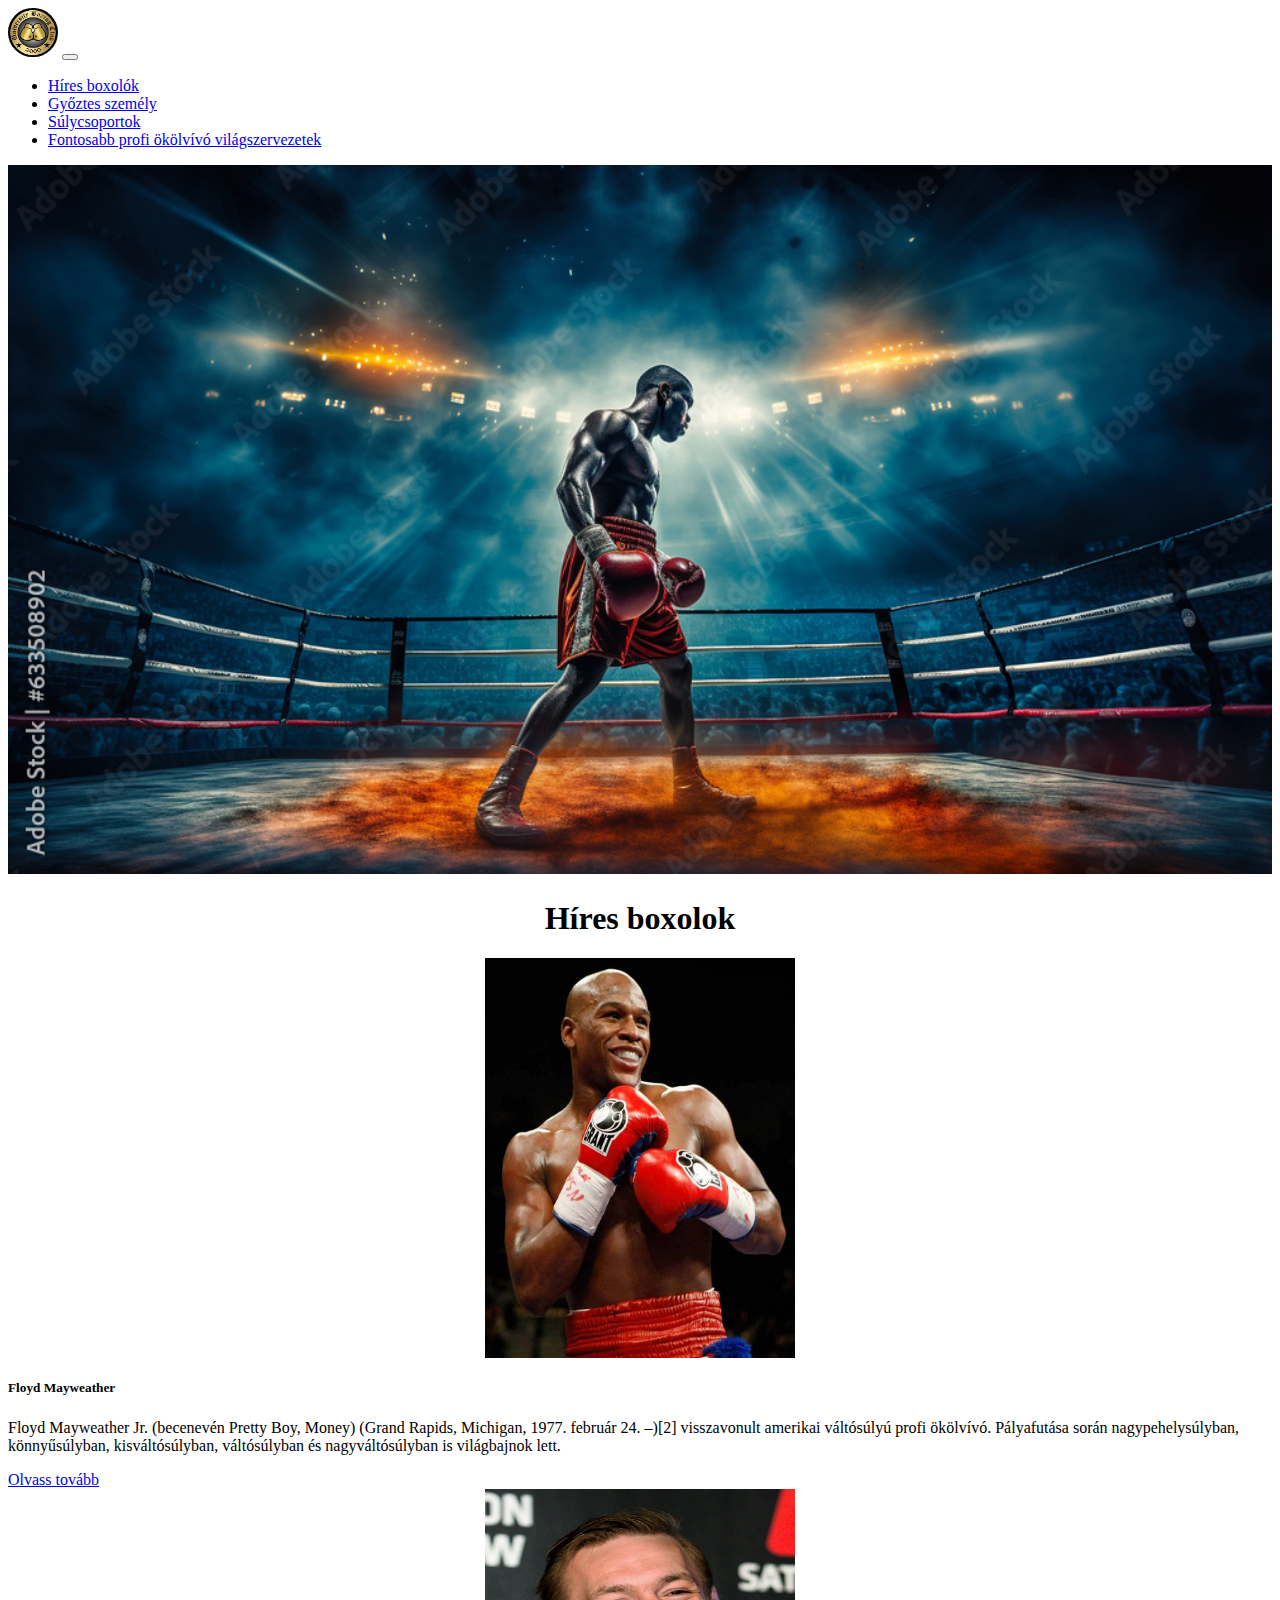
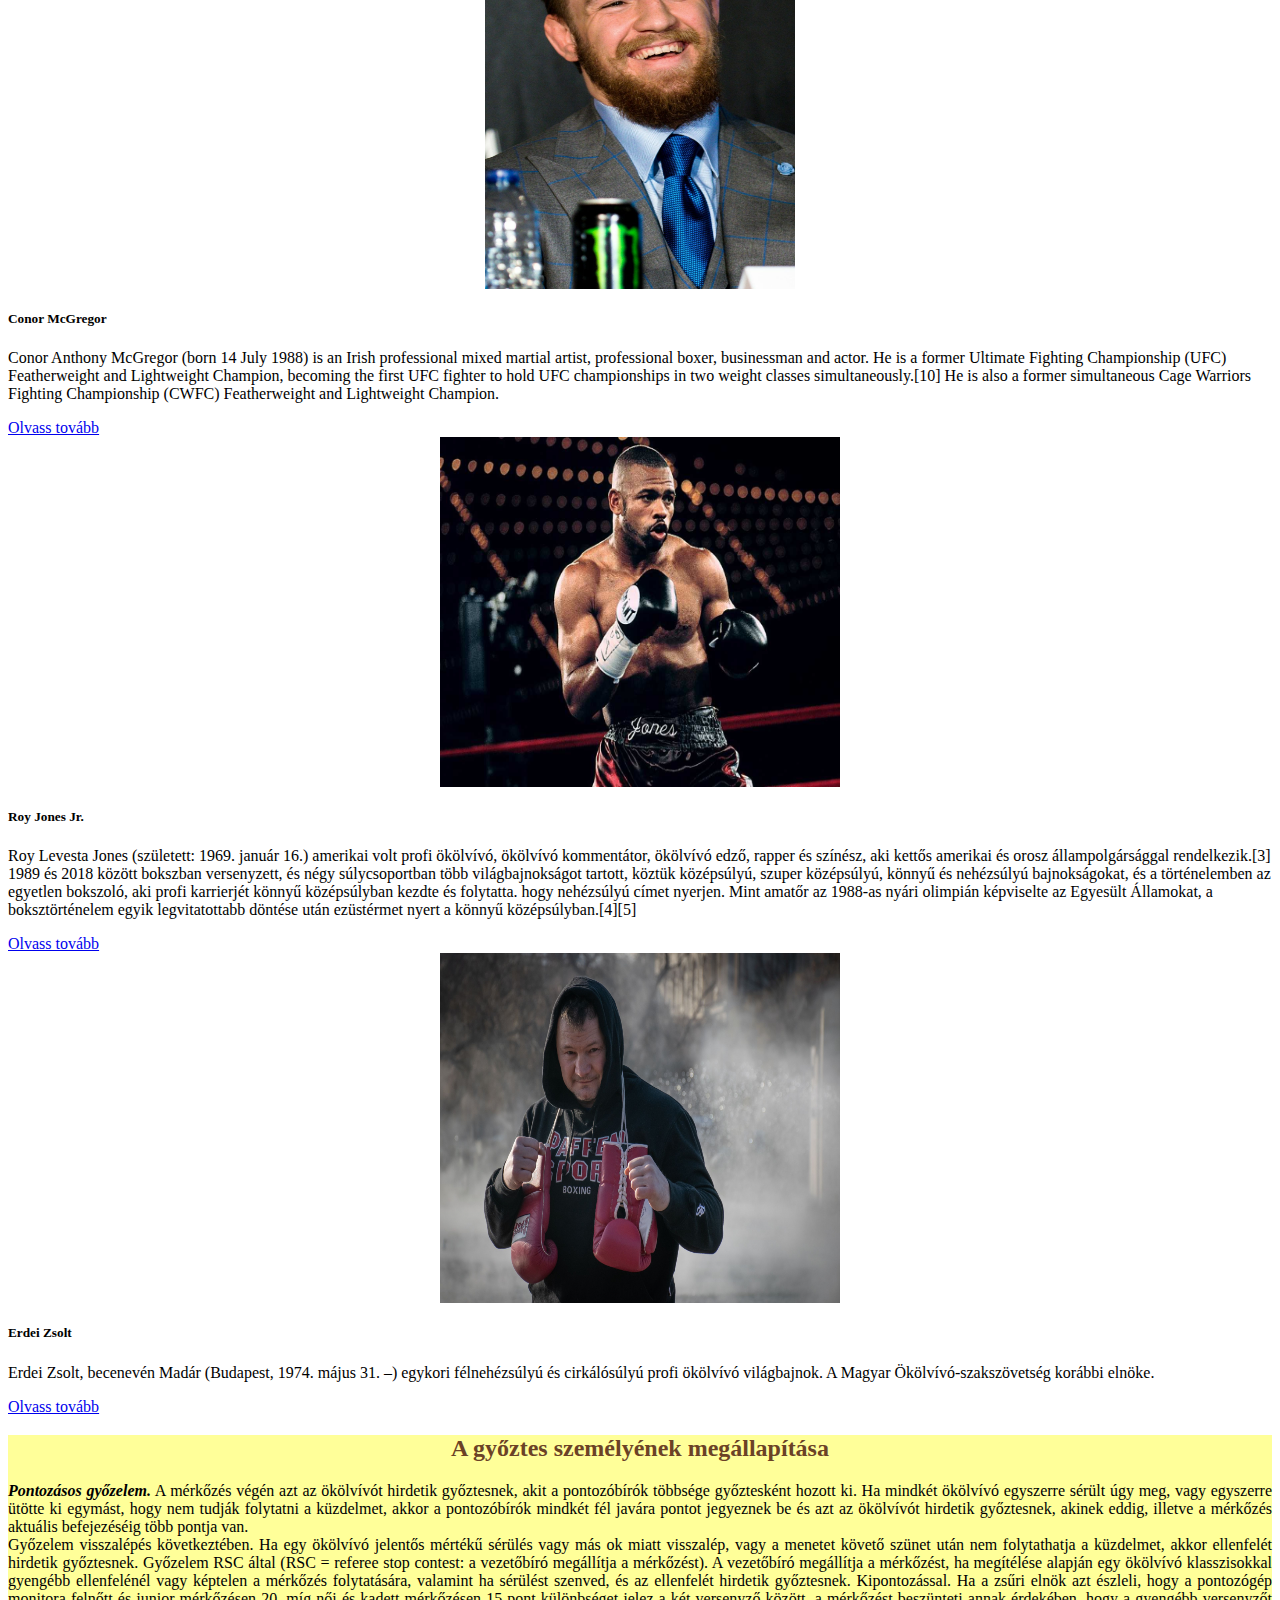
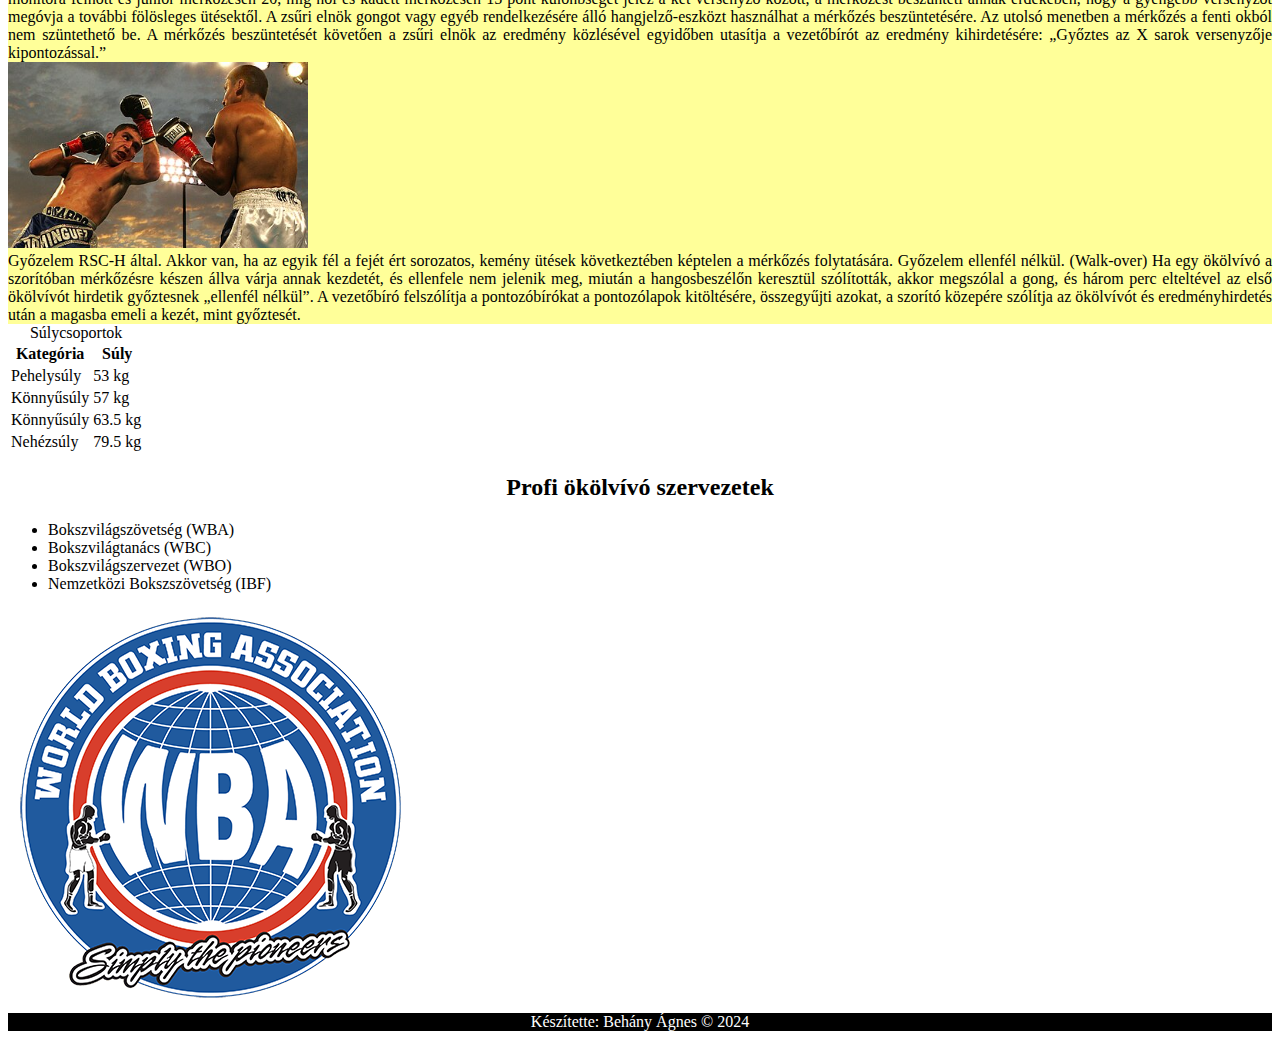
<file: gyakorlas/index.html>
<!DOCTYPE html>
<html lang="hu">
<head>
    <meta charset="UTF-8">
    <meta name="viewport" content="width=device-width, initial-scale=1.0">
    <link href="https://cdn.jsdelivr.net/npm/bootstrap@5.0.2/dist/css/bootstrap.min.css" rel="stylesheet" integrity="sha384-EVSTQN3/azprG1Anm3QDgpJLIm9Nao0Yz1ztcQTwFspd3yD65VohhpuuCOmLASjC" crossorigin="anonymous">
    <link rel="stylesheet" href="style.css">
  
    <title>Boxolok</title>
</head>
<body>
    <script src="https://cdn.jsdelivr.net/npm/bootstrap@5.0.2/dist/js/bootstrap.bundle.min.js" integrity="sha384-MrcW6ZMFYlzcLA8Nl+NtUVF0sA7MsXsP1UyJoMp4YLEuNSfAP+JcXn/tWtIaxVXM" crossorigin="anonymous"></script>
    <header>
        <nav class="navbar navbar-expand-lg navbar-light bg-light">
  <div class="container">
    <a class="navbar-brand" href="#"><img src="kepek/logo (1).jpg" alt="" style="width: 50px; border-radius: 60px;"></a>
    <button class="navbar-toggler" type="button" data-bs-toggle="collapse" data-bs-target="#navbarSupportedContent" aria-controls="navbarSupportedContent" aria-expanded="false" aria-label="Toggle navigation">
      <span class="navbar-toggler-icon"></span>
    </button>
    <div class="collapse navbar-collapse" id="navbarSupportedContent">
      <ul class="navbar-nav me-auto mb-2 mb-lg-0">
        <li class="nav-item">
          <a class="nav-link active" aria-current="page" href="#hires">Híres boxolók</a>
        </li>
        <li class="nav-item">
          <a class="nav-link" href="#gyoztes">Győztes személy</a>
        </li>
        <li class="nav-item">
            <a class="nav-link" href="#suly">Súlycsoportok</a>
          </li>
          <li class="nav-item">
            <a class="nav-link" href="#fontos">Fontosabb profi ökölvívó világszervezetek</a>
          </li>
           
      </ul>
      
    </div>
  </div>
</nav>
<div class="container">
    <div class="main_kep">
        <img src="kepek/boxing.jpg" alt="" class="img-fluid">
    </div>
</div>
    </header>
    <main>
        <div class="container">
            <section id="hires">
                <h1>Híres boxolok</h1>
                <div class="row">
                    <div class="col">
                        <div class="card">
                            <img src="kepek/FloydMayweather.jpg" class="card-img-top tortenet1" alt="...">
                            <div class="card-body">
                              <h5 class="card-title"> Floyd Mayweather</h5>
                              <p class="card-text">Floyd Mayweather Jr. (becenevén Pretty Boy, Money) (Grand Rapids, Michigan, 1977. február 24. –)[2] visszavonult amerikai váltósúlyú profi ökölvívó. Pályafutása során nagypehelysúlyban, könnyűsúlyban, kisváltósúlyban, váltósúlyban és nagyváltósúlyban is világbajnok lett.</p>
                              <a href="#" class="btn btn-primary">Olvass tovább</a>
                            </div>
                          </div>
                       
                        
                    </div>
                    <div class="col">

                        <div class="card">
                            <img src="kepek/conorMgregor.jpg" class="card-img-top tortenet1" alt="...">
                            <div class="card-body">
                              <h5 class="card-title">  Conor McGregor</h5>
                              <p class="card-text">Conor Anthony McGregor (born 14 July 1988) is an Irish professional mixed martial artist, professional boxer, businessman and actor. He is a former Ultimate Fighting Championship (UFC) Featherweight and Lightweight Champion, becoming the first UFC fighter to hold UFC championships in two weight classes simultaneously.[10] He is also a former simultaneous Cage Warriors Fighting Championship (CWFC) Featherweight and Lightweight Champion.</p>
                              <a href="#" class="btn btn-primary">Olvass tovább</a>
                            </div>
                          </div>
                         
                       
                    </div>
                </div>
                <div class="row">
                    <div class="col">
                        <div class="card">
                            <img src="kepek/RoyJonesJr.jpg" class="card-img-top tortenet2" alt="...">
                            <div class="card-body">
                              <h5 class="card-title">  Roy Jones Jr.</h5>
                              <p class="card-text">Roy Levesta Jones (született: 1969. január 16.) amerikai volt profi ökölvívó, ökölvívó kommentátor, ökölvívó edző, rapper és színész, aki kettős amerikai és orosz állampolgársággal rendelkezik.[3] 1989 és 2018 között bokszban versenyzett, és négy súlycsoportban több világbajnokságot tartott, köztük középsúlyú, szuper középsúlyú, könnyű és nehézsúlyú bajnokságokat, és a történelemben az egyetlen bokszoló, aki profi karrierjét könnyű középsúlyban kezdte és folytatta. hogy nehézsúlyú címet nyerjen. Mint amatőr az 1988-as nyári olimpián képviselte az Egyesült Államokat, a boksztörténelem egyik legvitatottabb döntése után ezüstérmet nyert a könnyű középsúlyban.[4][5]</p>
                              <a href="#" class="btn btn-primary">Olvass tovább</a>
                            </div>
                          </div>
                      
                    </div>
                    <div class="col">
                        <div class="card">
                            <img src="kepek/erdei_zsolt-570396781.jpg" class="card-img-top tortenet2" alt="...">
                            <div class="card-body">
                              <h5 class="card-title">   Erdei Zsolt</h5>
                              <p class="card-text"> Erdei Zsolt, becenevén Madár (Budapest, 1974. május 31. –) egykori félnehézsúlyú és cirkálósúlyú profi ökölvívó világbajnok. A Magyar Ökölvívó-szakszövetség korábbi elnöke.</p>
                              <a href="#" class="btn btn-primary">Olvass tovább</a>
                            </div>
                          </div>
                            
                    </div>
                </div>
            </section>
            <section id="gyoztes">
                <h2><a href="https://hu.wikipedia.org/wiki/%C3%96k%C3%B6lv%C3%ADv%C3%A1s" target="_blank" class="hivatkozas"> A győztes személyének megállapítása</a></h2>
                <div class="row">
                   
                    <div class="col">

                        <strong><em>Pontozásos győzelem.</em></strong> A mérkőzés végén azt az ökölvívót hirdetik győztesnek, akit a pontozóbírók többsége győztesként hozott ki. Ha mindkét ökölvívó egyszerre sérült úgy meg, vagy egyszerre ütötte ki egymást, hogy nem tudják folytatni a küzdelmet, akkor a pontozóbírók mindkét fél javára pontot jegyeznek be és azt az ökölvívót hirdetik győztesnek, akinek eddig, illetve a mérkőzés aktuális befejezéséig több pontja van.
                    </div>
                </div>
                <div class="row">
                    <div class="col">
                        Győzelem visszalépés következtében. Ha egy ökölvívó jelentős mértékű sérülés vagy más ok miatt visszalép, vagy a menetet követő szünet után nem folytathatja a küzdelmet, akkor ellenfelét hirdetik győztesnek.
                            Győzelem RSC által (RSC = referee stop contest: a vezetőbíró megállítja a mérkőzést). A vezetőbíró megállítja a mérkőzést, ha megítélése alapján egy ökölvívó klasszisokkal gyengébb ellenfelénél vagy képtelen a mérkőzés folytatására, valamint ha sérülést szenved, és az ellenfelét hirdetik győztesnek.

                            Kipontozással. Ha a zsűri elnök azt észleli, hogy a pontozógép monitora felnőtt és junior mérkőzésen 20, míg női és kadett mérkőzésen 15 pont különbséget jelez a két versenyző között, a mérkőzést beszünteti annak érdekében, hogy a gyengébb versenyzőt megóvja a további fölösleges ütésektől.

                            A zsűri elnök gongot vagy egyéb rendelkezésére álló hangjelző-eszközt használhat a mérkőzés beszüntetésére. Az utolsó menetben a mérkőzés a fenti okból nem szüntethető be. A mérkőzés beszüntetését követően a zsűri elnök az eredmény közlésével egyidőben utasítja a vezetőbírót az eredmény kihirdetésére: „Győztes az X sarok versenyzője kipontozással.”

                    </div>
                    <div class="col">
                        <img src="kepek/merkozes.jpg" alt="" class="merkozes">
                    </div>
                </div>
                <div class="row">
                    <div class="col">
                        Győzelem RSC-H által. Akkor van, ha az egyik fél a fejét ért sorozatos, kemény ütések következtében képtelen a mérkőzés folytatására.
                            Győzelem ellenfél nélkül. (Walk-over) Ha egy ökölvívó a szorítóban mérkőzésre készen állva várja annak kezdetét, és ellenfele nem jelenik meg, miután a hangosbeszélőn keresztül szólították, akkor megszólal a gong, és három perc elteltével az első ökölvívót hirdetik győztesnek „ellenfél nélkül”. A vezetőbíró felszólítja a pontozóbírókat a pontozólapok kitöltésére, összegyűjti azokat, a szorító közepére szólítja az ökölvívót és eredményhirdetés után a magasba emeli a kezét, mint győztesét.
                    </div>
                </div>
            </section>
            <section id="suly">
                
                <div class="row">
                    
                    <div class="col">
                        <table class="table">
                            <caption style="caption-side: top;">Súlycsoportok</caption>
                         
                              <tr>
                                
                                <th scope="col">Kategória</th>
                                <th scope="col">Súly</th>
                                
                              </tr>
                          
                              <tr>
                                <td>Pehelysúly</td>
                                <td>53 kg</td>

                              </tr>
                              <tr>
                                <td scope="row">Könnyűsúly</td>
                                <td>57 kg</td>
                              </tr>
                              <tr>
                                <td scope="row">Könnyűsúly</td>
                                <td>63.5 kg</td>
                              </tr>
                              <tr>
                                <td scope="row">Nehézsúly</td>
                                <td>79.5 kg</td>
                              </tr>
                           
                          </table>

                    </div>
                </div>
            </section>
            <section id="fontos">
                <h2>Profi ökölvívó szervezetek</h2>
                <div class="row">
                    <div class="col">
                       <ul>
                        <li> Bokszvilágszövetség (WBA)</li>
                            <li>Bokszvilágtanács (WBC)</li>
                            <li>Bokszvilágszervezet (WBO)</li>
                            <li>Nemzetközi Bokszszövetség (IBF)</li>
                       </ul>
                    </div>
                    <div class="col">
                        <img src="kepek/wba.png" alt="" class="wba">
                        
                    </div>
                </div>
                
            </section>


       
        </div>
    </main>

    <div class="footer">
        <footer>Készítette: Behány Ágnes &copy; 2024 </footer>
    </div>

   
    
</body>
</html>
</file>
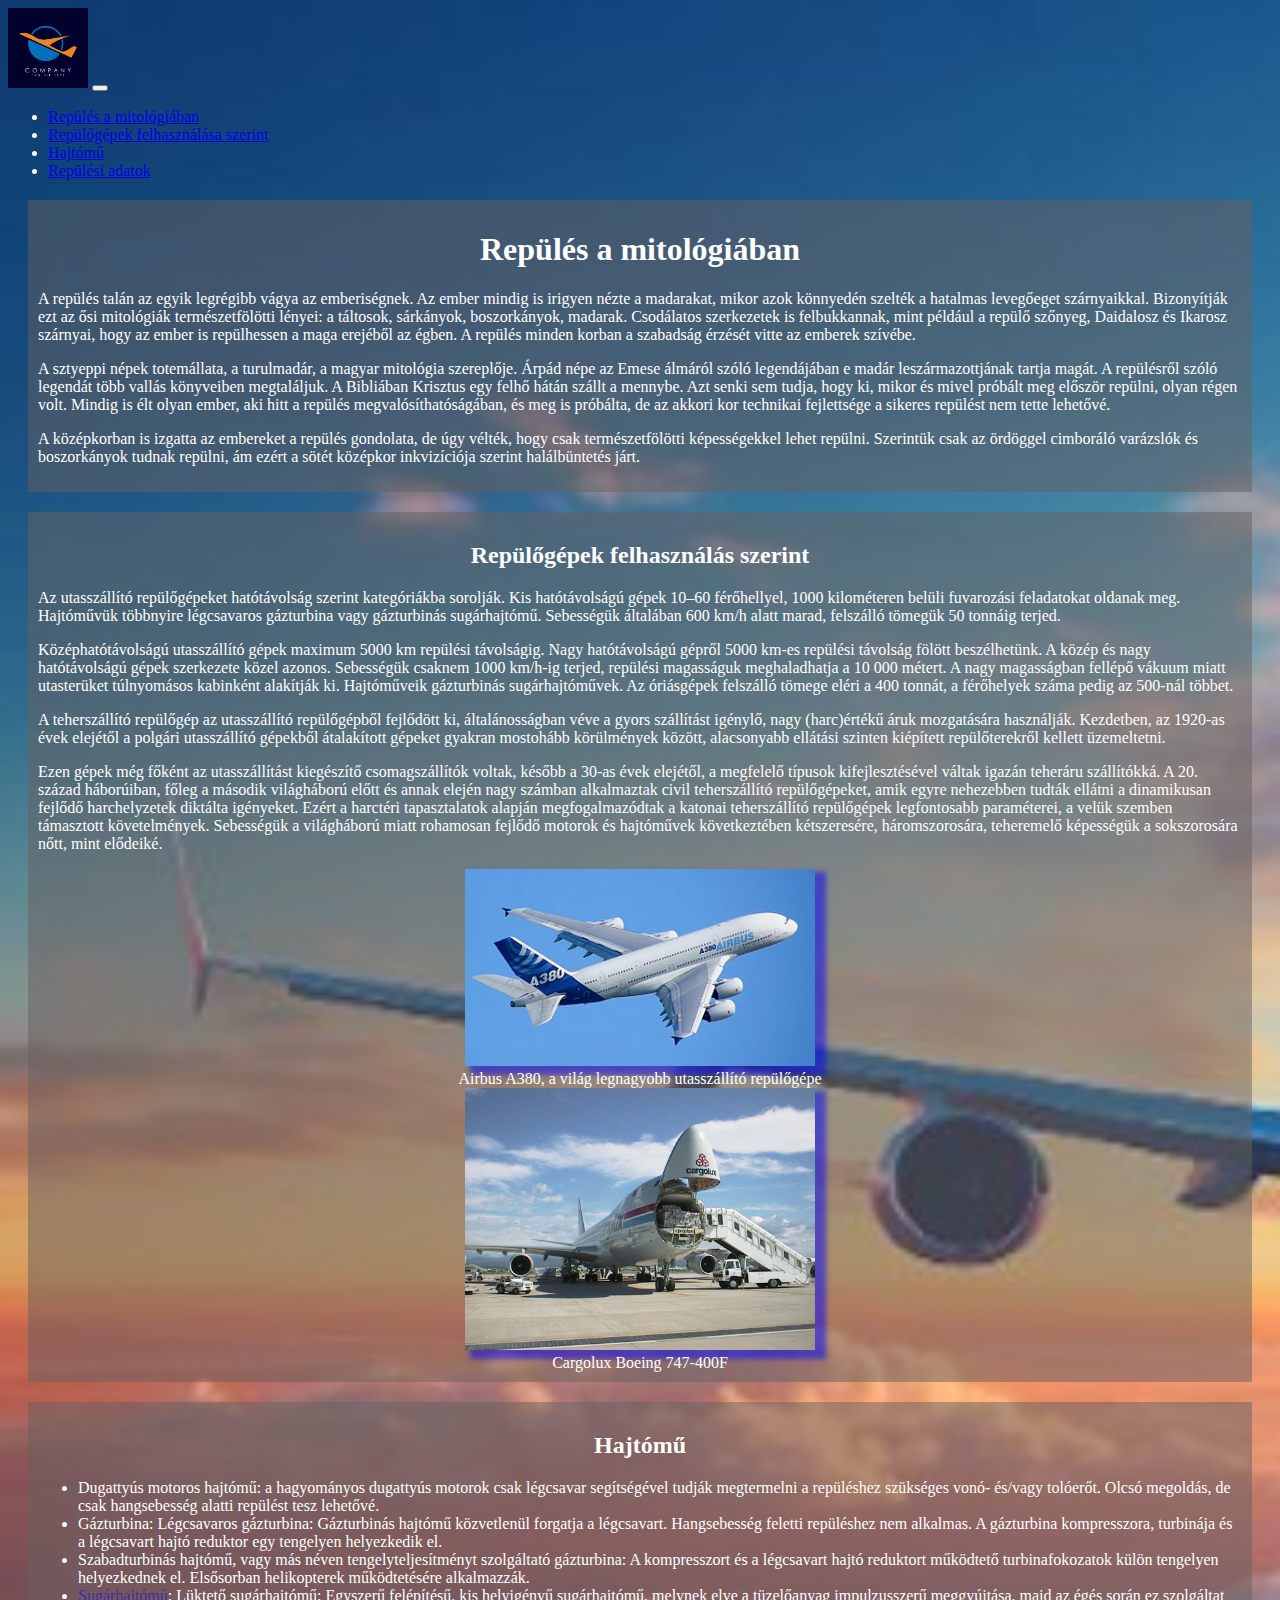
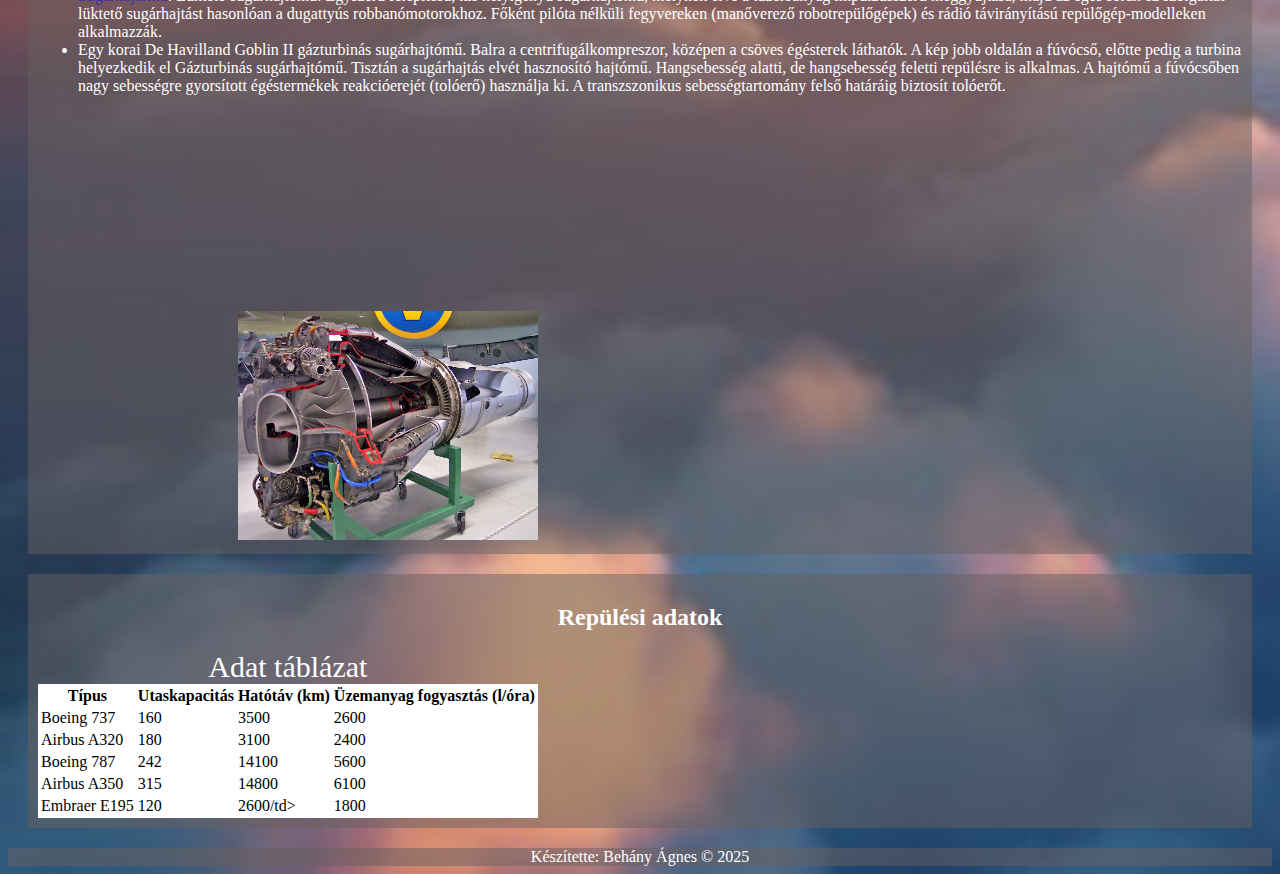
<file: Gyak-main/GyakorloFeladatsor/index.html>
<!DOCTYPE html>
<html lang="hu">
<head>
    <meta charset="UTF-8">
    <meta name="viewport" content="width=device-width, initial-scale=1.0">
    <link href="https://cdn.jsdelivr.net/npm/bootstrap@5.0.2/dist/css/bootstrap.min.css" rel="stylesheet" integrity="sha384-EVSTQN3/azprG1Anm3QDgpJLIm9Nao0Yz1ztcQTwFspd3yD65VohhpuuCOmLASjC" crossorigin="anonymous">
    <link rel="stylesheet" href="style.css">
    <title>Repülőgépek</title>
</head>
<body>
    <script src="https://cdn.jsdelivr.net/npm/bootstrap@5.0.2/dist/js/bootstrap.bundle.min.js" integrity="sha384-MrcW6ZMFYlzcLA8Nl+NtUVF0sA7MsXsP1UyJoMp4YLEuNSfAP+JcXn/tWtIaxVXM" crossorigin="anonymous"></script>

    <header>
        <nav class="navbar navbar-expand-lg navbar-light bg-light">
            <div class="container">
              <a class="navbar-brand" href="#"><img src="kepek/plane.jpg" alt="" style="width: 80px;"></a>
              <button class="navbar-toggler" type="button" data-bs-toggle="collapse" data-bs-target="#navbarSupportedContent" aria-controls="navbarSupportedContent" aria-expanded="false" aria-label="Toggle navigation">
                <span class="navbar-toggler-icon"></span>
              </button>
              <div class="collapse navbar-collapse" id="navbarSupportedContent">
                <ul class="navbar-nav me-auto mb-2 mb-lg-0">
                  <li class="nav-item">
                    <a class="nav-link active" aria-current="page" href="#mitologia">Repülés a mitológiában</a>
                  </li>
                  <li class="nav-item">
                    <a class="nav-link" href="#felhasznalas">Repülőgépek felhasználása szerint</a>
                  </li>
                  <li class="nav-item">
                    <a class="nav-link" href="#hajtomu">Hajtómű</a>
                  </li>
                  <li class="nav-item">
                    <a class="nav-link" href="#adatok">Repülési adatok</a>
                  </li>
               
                 
                </ul>
              
              </div>
            </div>
          </nav>

    </header>

    <main>
        <div class="container">
            <section id="mitologia">
                <h1>Repülés a mitológiában</h1>

                    <p>A repülés talán az egyik legrégibb vágya az emberiségnek. Az ember mindig is irigyen nézte a madarakat, mikor azok könnyedén szelték a hatalmas levegőeget szárnyaikkal.
                    Bizonyítják ezt az ősi mitológiák természetfölötti lényei: a táltosok, sárkányok, boszorkányok, madarak. 
                    Csodálatos szerkezetek is felbukkannak, mint például a repülő szőnyeg, Daidalosz és Ikarosz szárnyai, hogy az ember is repülhessen a maga erejéből az égben.
                    A repülés minden korban a szabadság érzését vitte az emberek szívébe.</p>

                    <p>A sztyeppi népek totemállata, a turulmadár, a magyar mitológia szereplője. Árpád népe az Emese   álmáról szóló legendájában e madár leszármazottjának tartja magát.
                    A repülésről szóló legendát több vallás könyveiben megtaláljuk. A Bibliában Krisztus egy felhő hátán szállt a mennybe. Azt senki sem tudja, hogy ki,
                    mikor és mivel próbált meg először repülni, olyan régen volt. Mindig is élt olyan ember, aki hitt a repülés megvalósíthatóságában, és meg is próbálta, 
                   de az akkori kor technikai fejlettsége a sikeres repülést nem tette lehetővé.</p>

                    <p>A középkorban is izgatta az embereket a repülés gondolata, de úgy vélték, hogy csak természetfölötti képességekkel lehet repülni. 
                    Szerintük csak az ördöggel cimboráló varázslók és boszorkányok tudnak repülni, ám ezért a sötét középkor inkvizíciója szerint halálbüntetés járt.</p>

            </section>
            <section id="felhasznalas">
                <h2>Repülőgépek felhasználás szerint</h2>
                <div class="row">
                    <div class="col">
                            <p>Az utasszállító repülőgépeket hatótávolság szerint kategóriákba sorolják.
                            Kis hatótávolságú gépek 10–60 férőhellyel, 1000 kilométeren belüli fuvarozási feladatokat oldanak meg.
                            Hajtóművük többnyire légcsavaros gázturbina vagy gázturbinás sugárhajtómű. 
                            Sebességük általában 600 km/h alatt marad, felszálló tömegük 50 tonnáig terjed.</p>

                            <p>Középhatótávolságú utasszállító gépek maximum 5000 km repülési távolságig.
                                Nagy hatótávolságú gépről 5000 km-es repülési távolság fölött beszélhetünk. 
                                A közép és nagy hatótávolságú gépek szerkezete közel azonos. Sebességük csaknem 1000 km/h-ig terjed, repülési magasságuk meghaladhatja a 10 000 métert. 
                                A nagy magasságban fellépő vákuum miatt utasterüket túlnyomásos kabinként alakítják ki. Hajtóműveik gázturbinás sugárhajtóművek.
                                Az óriásgépek felszálló tömege eléri a 400 tonnát, a férőhelyek száma pedig az 500-nál többet.</p>
                    </div>
                    

                    <div class="col">

                            <p>  A teherszállító repülőgép az utasszállító repülőgépből fejlődött ki, általánosságban  véve a gyors szállítást igénylő, nagy (harc)értékű áruk mozgatására használják. 
                            Kezdetben, az 1920-as évek elejétől a polgári utasszállító gépekből átalakított gépeket gyakran mostohább körülmények között, 
                            alacsonyabb ellátási szinten kiépített repülőterekről kellett üzemeltetni.</p>

                            <p>Ezen gépek még főként az utasszállítást kiegészítő csomagszállítók voltak, később a 30-as évek elejétől, 
                            a megfelelő típusok kifejlesztésével váltak igazán teheráru szállítókká. 
                            A 20. század háborúiban, főleg a második világháború előtt és annak elején nagy számban alkalmaztak civil teherszállító repülőgépeket, 
                            amik egyre nehezebben tudták ellátni a dinamikusan fejlődő harchelyzetek diktálta igényeket. Ezért a harctéri tapasztalatok alapján megfogalmazódtak
                            a katonai teherszállító repülőgépek legfontosabb paraméterei, a velük szemben támasztott követelmények. Sebességük a világháború miatt
                            rohamosan fejlődő motorok és hajtóművek következtében kétszeresére, háromszorosára,
                            teheremelő képességük a sokszorosára nőtt, mint elődeiké.</p>

                    </div>
                </div>

                <div class="row">
                    <div class="col">
                        <figure>
                            <img src="kepek/plan1.jpg" alt="Airbus A380, a világ legnagyobb utasszállító repülőgépe" id="felhasznalas_kep">
                            <figcaption>Airbus A380, a világ legnagyobb utasszállító repülőgépe</figcaption>
                        </figure>
                    </div>

                    <div class="col">
                        <figure>
                            <img src="kepek/plan2.jpg" alt="Cargolux Boeing 747-400F" id="felhasznalas_kep">
                            <figcaption>Cargolux Boeing 747-400F</figcaption>
                        </figure>
                    </div>
                </div>

            </section>


            <section id="hajtomu">

                <h2>Hajtómű</h2>

                <div class="row">
                    <div class="col-5">
                        <ul>
                            <li>Dugattyús motoros hajtómű: a hagyományos dugattyús motorok csak 
                                légcsavar segítségével tudják megtermelni a repüléshez szükséges 
                                vonó- és/vagy tolóerőt. Olcsó megoldás, de csak hangsebesség alatti repülést tesz lehetővé.</li>

                            <li>Gázturbina:
                                Légcsavaros gázturbina: Gázturbinás hajtómű közvetlenül forgatja a légcsavart. 
                                Hangsebesség feletti repüléshez nem alkalmas. 
                                A gázturbina kompresszora, turbinája és a légcsavart hajtó reduktor egy tengelyen 
                                helyezkedik el.</li>

                                <li>Szabadturbinás hajtómű, vagy más néven tengelyteljesítményt szolgáltató gázturbina:
                                    A kompresszort és a légcsavart hajtó reduktort működtető turbinafokozatok
                                    külön tengelyen helyezkednek el. Elsősorban helikopterek működtetésére alkalmazzák.</li>

                                <li><a href="https://hu.wikipedia.org/wiki/Rep%C3%BCl%C5%91g%C3%A9p" target="_blank" class="hivatkozas">Sugárhajtómű</a>:
                                    Lüktető sugárhajtómű: Egyszerű felépítésű, kis helyigényű sugárhajtómű, 
                                   melynek elve a tüzelőanyag impulzusszerű meggyújtása, 
                                   majd az égés során ez szolgáltat lüktető sugárhajtást 
                                   hasonlóan a dugattyús robbanómotorokhoz. 
                                   Főként pilóta nélküli fegyvereken (manőverező robotrepülőgépek) 
                                   és rádió távirányítású repülőgép-modelleken alkalmazzák.</li>
                                
                                <li>Egy korai De Havilland Goblin II gázturbinás sugárhajtómű. 
                                    Balra a centrifugálkompreszor, középen a csöves égésterek láthatók. 
                                    A kép jobb oldalán a fúvócső, előtte pedig a turbina helyezkedik el
                                    Gázturbinás sugárhajtómű. Tisztán a sugárhajtás elvét hasznosító hajtómű. 
                                    Hangsebesség alatti, de hangsebesség feletti repülésre is alkalmas. 
                                    A hajtómű a fúvócsőben nagy sebességre gyorsított égéstermékek reakcióerejét
                                     (tolóerő) használja ki. A transzszonikus sebességtartomány 
                                    felső határáig biztosít tolóerőt.
                                    </li>
                        </ul>

                    </div>

                    <div class="col-7">

                        <img src="kepek/hajtomu.jpg" alt="" class="hajtomu">

                    </div>
                </div>

            </section>
            <section id="adatok">

                <h2>Repülési adatok</h2>

                <table class="table table-striped">
                    <caption>Adat táblázat</caption>
                   <tr>
                    <th>Típus</th>
                    <th>Utaskapacitás</th>
                    <th>Hatótáv (km)</th>
                    <th>Üzemanyag fogyasztás (l/óra)</th>
                   </tr>

                   <tr>
                    <td>Boeing 737</td>
                    <td>160</td>
                    <td>3500</td>
                    <td>2600</td>
                   </tr>

                   <tr>
                    <td>Airbus A320</td>
                    <td>180</td>
                    <td>3100</td>
                    <td>2400</td>
                   </tr>

                   <tr>
                    <td>Boeing 787</td>
                    <td>242</td>
                    <td>14100</td>
                    <td>5600</td>
                   </tr>

                   <tr>
                    <td>Airbus A350</td>
                    <td>315</td>
                    <td>14800</td>
                    <td>6100</td>
                   </tr>

                   <tr>
                    <td>Embraer E195</td>
                    <td>120</td>
                    <td>2600/td>
                    <td>1800</td>
                   </tr>

                  </table>

                
            </section>
        </div>
    </main>


    <div class="footer">
        <footer>
            Készítette: Behány Ágnes &copy; 2025
        </footer>
    </div>
    

</body>
</html>
</file>
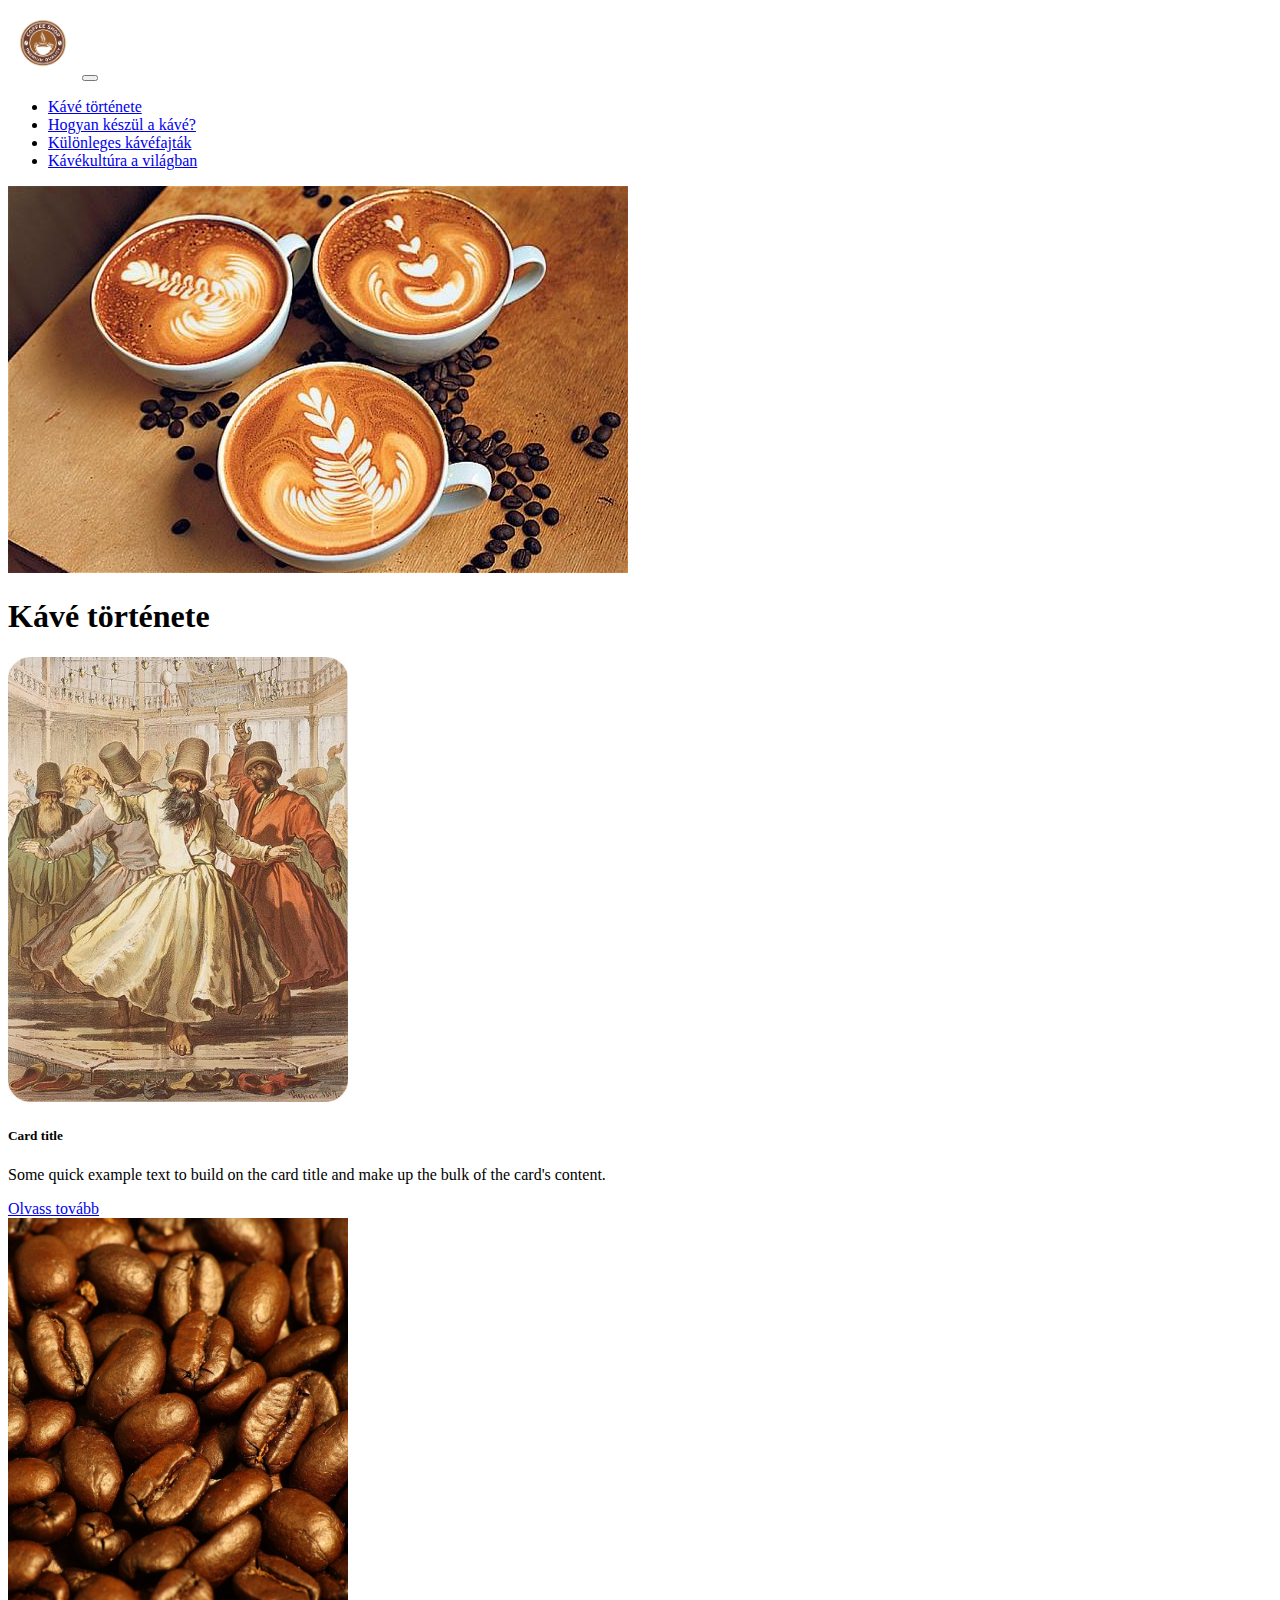
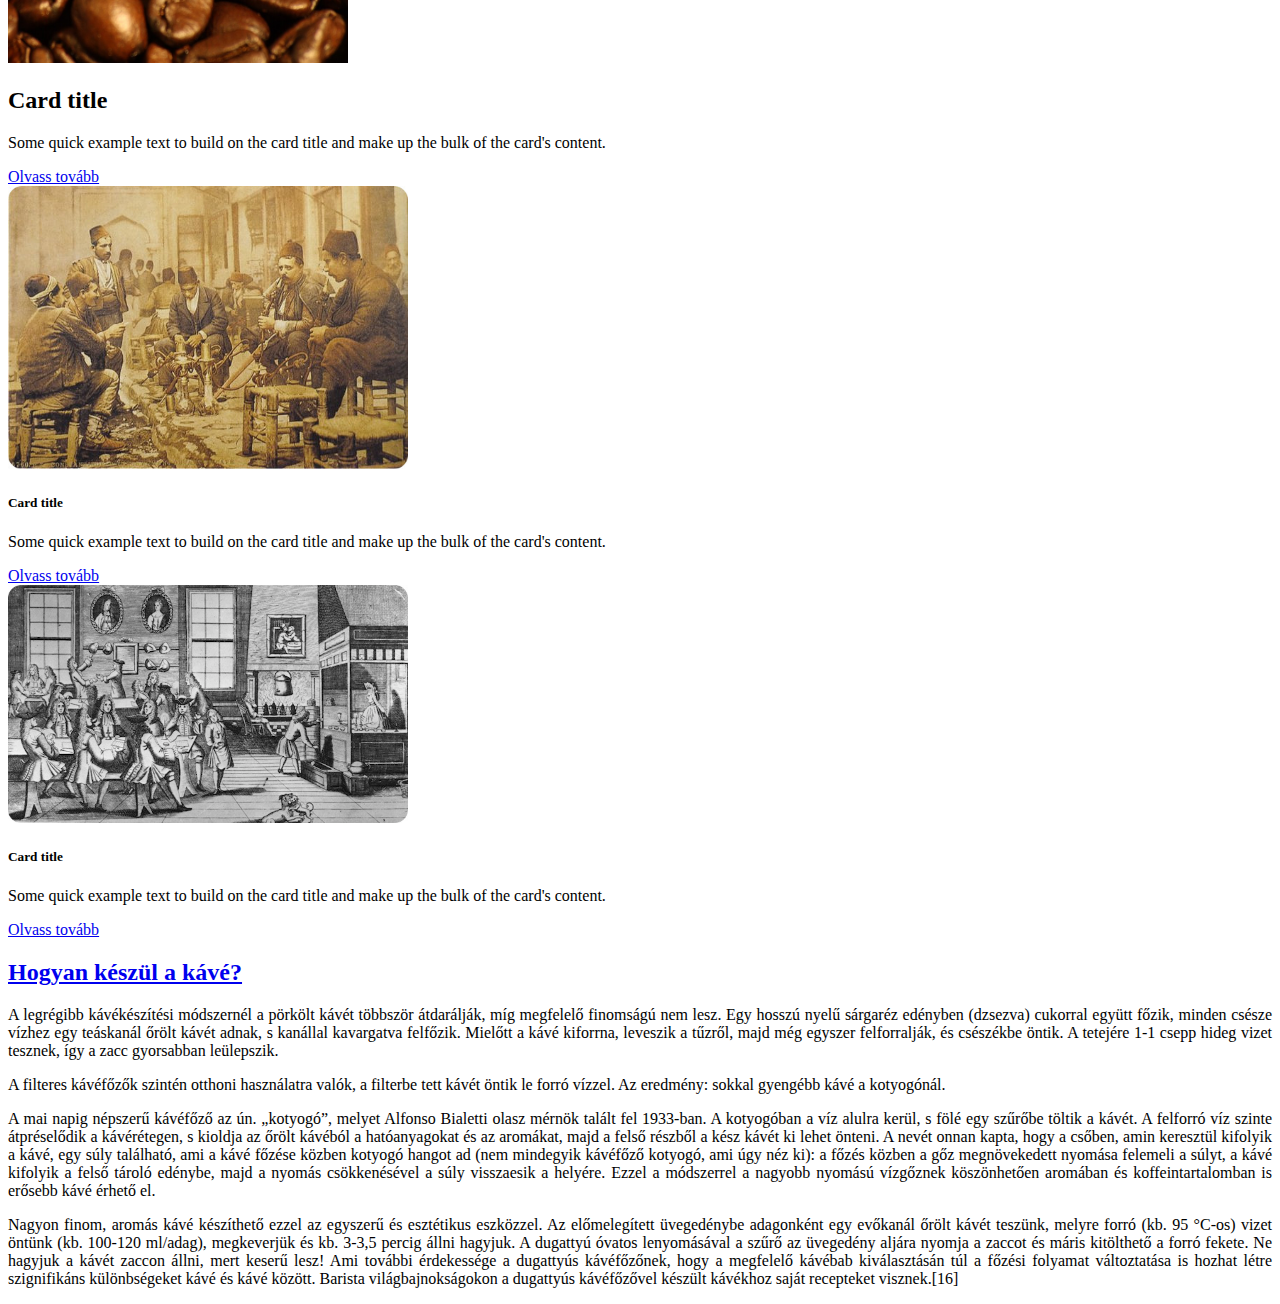
<file: python zöldségek/WEBOLDAL/index.html>
<!DOCTYPE html>
<html lang="en">
<head>
    <meta charset="UTF-8">
    <meta name="viewport" content="width=device-width, initial-scale=1.0">
    <link href="https://cdn.jsdelivr.net/npm/bootstrap@5.0.2/dist/css/bootstrap.min.css" rel="stylesheet" integrity="sha384-EVSTQN3/azprG1Anm3QDgpJLIm9Nao0Yz1ztcQTwFspd3yD65VohhpuuCOmLASjC" crossorigin="anonymous">
    <link rel="stylesheet" href="style.css">
    <title>Document</title>
</head>
<body>
<header>
    <nav class="navbar navbar-expand-lg navbar-dark bg-dark">
        <div class="container">
          <a class="navbar-brand" href="#"><img src="kepek/logo.jpg" alt="" style="width: 70px; border-radius: 40px;"></a>
          <button class="navbar-toggler" type="button" data-bs-toggle="collapse" data-bs-target="#navbarSupportedContent" aria-controls="navbarSupportedContent" aria-expanded="false" aria-label="Toggle navigation">
            <span class="navbar-toggler-icon"></span>
          </button>
          <div class="collapse navbar-collapse" id="navbarSupportedContent">
            <ul class="navbar-nav me-auto mb-2 mb-lg-0">
              <li class="nav-item">
                <a class="nav-link active" aria-current="page" href="#tortenet">Kávé története</a>
              </li>
              <li class="nav-item">
                <a class="nav-link" href="#keszul">Hogyan készül a kávé?</a>
              </li>
              <li class="nav-item">
                <a class="nav-link" href="#kulonleges">Különleges kávéfajták</a>
              </li>
              <li class="nav-item">
                <a class="nav-link" href="#kultura">Kávékultúra a világban
                </a>
              </li>

        
            </ul>
        
          </div>
        </div>
      </nav>
  <div class="container">
    <img src="kepek/kave.jpg" alt="" class="img-fluid">
  </div>
</header>
<main>
    <div class="container">
        <section id="tortenet">
            <h1>Kávé története</h1>
            <div class="row">
                <div class="col">
                    <div class="card">
                        <img src="kepek/kave_tortenete.jpg" class="card-img-top tortenet1" alt="...">
                        <div class="card-body">
                          <h5 class="card-title">Card title</h5>
                          <p class="card-text">Some quick example text to build on the card title and make up the bulk of the card's content.</p>
                          <a href="#" class="btn btn-primary">Olvass tovább</a>
                        </div>
                      </div>
                </div>
                <div class="col">
                    <div class="card">
                        <img src="kepek/kave_tortenete_4.jpg" class="card-img-top tortenet1" alt="...">
                        <div class="card-body">
                          <h2 class="card-title">Card title</h2>
                          <p class="card-text">Some quick example text to build on the card title and make up the bulk of the card's content.</p>
                          <a href="#" class="btn btn-primary">Olvass tovább</a>
                        </div>
                      </div>
                </div>
            </div>

            <div class="row">
                <div class="col">
                    <div class="card">
                        <img src="kepek/kave_tortenete_2.jpg" class="card-img-top tortenet2" alt="...">
                        <div class="card-body">
                          <h5 class="card-title">Card title</h5>
                          <p class="card-text">Some quick example text to build on the card title and make up the bulk of the card's content.</p>
                          <a href="#" class="btn btn-primary">Olvass tovább</a>
                        </div>
                      </div>
                </div>

                <div class="col">
                    <div class="card">
                        <img src="kepek/kave_tortenete_3.jpg" class="card-img-top tortenet2" alt="...">
                        <div class="card-body">
                          <h5 class="card-title">Card title</h5>
                          <p class="card-text">Some quick example text to build on the card title and make up the bulk of the card's content.</p>
                          <a href="#" class="btn btn-primary">Olvass tovább</a>
                        </div>
                      </div>
                </div>
            </div>
        </section>

        <section>
            <div class="row">
                <div class="col">
                <h2><a href="https://hu.wikipedia.org/wiki/K%C3%A1v%C3%A9" target="_blank">Hogyan készül a kávé?</a></h2>
            <p>A legrégibb kávékészítési módszernél a pörkölt kávét többször átdarálják, míg megfelelő finomságú nem lesz. Egy hosszú nyelű sárgaréz edényben (dzsezva) cukorral együtt főzik, minden csésze vízhez egy teáskanál őrölt kávét adnak, s kanállal kavargatva felfőzik. Mielőtt a kávé kiforrna, leveszik a tűzről, majd még egyszer felforralják, és csészékbe öntik. A tetejére 1-1 csepp hideg vizet tesznek, így a zacc gyorsabban leülepszik.
            </p>

            <p>A filteres kávéfőzők szintén otthoni használatra valók, a filterbe tett kávét öntik le forró vízzel. Az eredmény: sokkal gyengébb kávé a kotyogónál.
            </p>

            <p>A mai napig népszerű kávéfőző az ún. „kotyogó”, melyet Alfonso Bialetti olasz mérnök talált fel 1933-ban. A kotyogóban a víz alulra kerül, s fölé egy szűrőbe töltik a kávét. A felforró víz szinte átpréselődik a kávérétegen, s kioldja az őrölt kávéból a hatóanyagokat és az aromákat, majd a felső részből a kész kávét ki lehet önteni. A nevét onnan kapta, hogy a csőben, amin keresztül kifolyik a kávé, egy súly található, ami a kávé főzése közben kotyogó hangot ad (nem mindegyik kávéfőző kotyogó, ami úgy néz ki): a főzés közben a gőz megnövekedett nyomása felemeli a súlyt, a kávé kifolyik a felső tároló edénybe, majd a nyomás csökkenésével a súly visszaesik a helyére. Ezzel a módszerrel a nagyobb nyomású vízgőznek köszönhetően aromában és koffeintartalomban is erősebb kávé érhető el.
            </p>
            
            <p>Nagyon finom, aromás kávé készíthető ezzel az egyszerű és esztétikus eszközzel. Az előmelegített üvegedénybe adagonként egy evőkanál őrölt kávét teszünk, melyre forró (kb. 95 °C-os) vizet öntünk (kb. 100-120 ml/adag), megkeverjük és kb. 3-3,5 percig állni hagyjuk. A dugattyú óvatos lenyomásával a szűrő az üvegedény aljára nyomja a zaccot és máris kitölthető a forró fekete. Ne hagyjuk a kávét zaccon állni, mert keserű lesz! Ami további érdekessége a dugattyús kávéfőzőnek, hogy a megfelelő kávébab kiválasztásán túl a főzési folyamat változtatása is hozhat létre szignifikáns különbségeket kávé és kávé között. Barista világbajnokságokon a dugattyús kávéfőzővel készült kávékhoz saját recepteket visznek.[16]
            </p>
                </div>
            </div>
        </section>
    </div>

</main>
















    <script src="https://cdn.jsdelivr.net/npm/bootstrap@5.0.2/dist/js/bootstrap.bundle.min.js" integrity="sha384-MrcW6ZMFYlzcLA8Nl+NtUVF0sA7MsXsP1UyJoMp4YLEuNSfAP+JcXn/tWtIaxVXM" crossorigin="anonymous"></script>
</body>
</html>
</file>
<file: gyakorlas/style.css>
.img-fluid {
    width: 100%;
}

.tortenet1{
    width: 310px;
    height: 400px;
    margin: auto;
    padding: auto;
    display: block;
}
.tortenet2 {

    width: 400px;
    height: 350px;
    margin: auto;
    padding: auto;
    display: block;

}

h1, h2 {
    text-align: center;
}

.wba {
    width: 400px;
}

#gyoztes {
    background-color: #FFFF99;
    text-align: justify;
}

.merkozes {
    width: 300px;
}

.hivatkozas {
    text-decoration: none;
    color: #6b4226;
    font-weight: bold;
   
}

.footer {
    background-color: black;
    text-align: center;
    color: white;
}

caption {
    text-align: center;
}
</file>
<file: Gyak-main/GyakorloFeladatsor/style.css>
body {
    background-image: url(kepek/hatterkep.jpg);
    background-repeat: no-repeat;
    background-size: cover;
    color: white;
}

#felhasznalas_kep {
    width: 350px;
    box-shadow: 8px 6px 5px 3px rgba(0, 0, 255, 0.5);
}

figure {
    text-align: center;
    margin: 0;
}

h1, h2 {
    text-align: center;
}

section{
    background-color: rgba(104, 95, 95, 0.5);
    margin: 20px; 
    padding: 10px;
}

.hajtomu {
    width: 300px;
    margin-left: 200px;
    margin-top: 200px;
}

.hivatkozas {
    text-decoration: none;
    color: rgba(0, 0, 255, 0.5);
}

.table-striped{
    color: black;
    background-color: white;


}

caption {
    caption-side: top;
    font-size: 30px;
    color: white;
    text-align: center;
}

footer {
    background-color: rgba(104, 95, 95, 0.5);
    text-align: center;
}

p {
    justify-content: end;
}

ul, li {
    justify-content: end;
}
</file>
<file: python zöldségek/WEBOLDAL/style.css>
.img-flud{
    width: 900px;
}

.tortenet1 {
    width: 340px;
    height: 445px;
}

.tortenet2{
    width: 400px;
    
}

p{
    text-align: justify;
}
</file>
